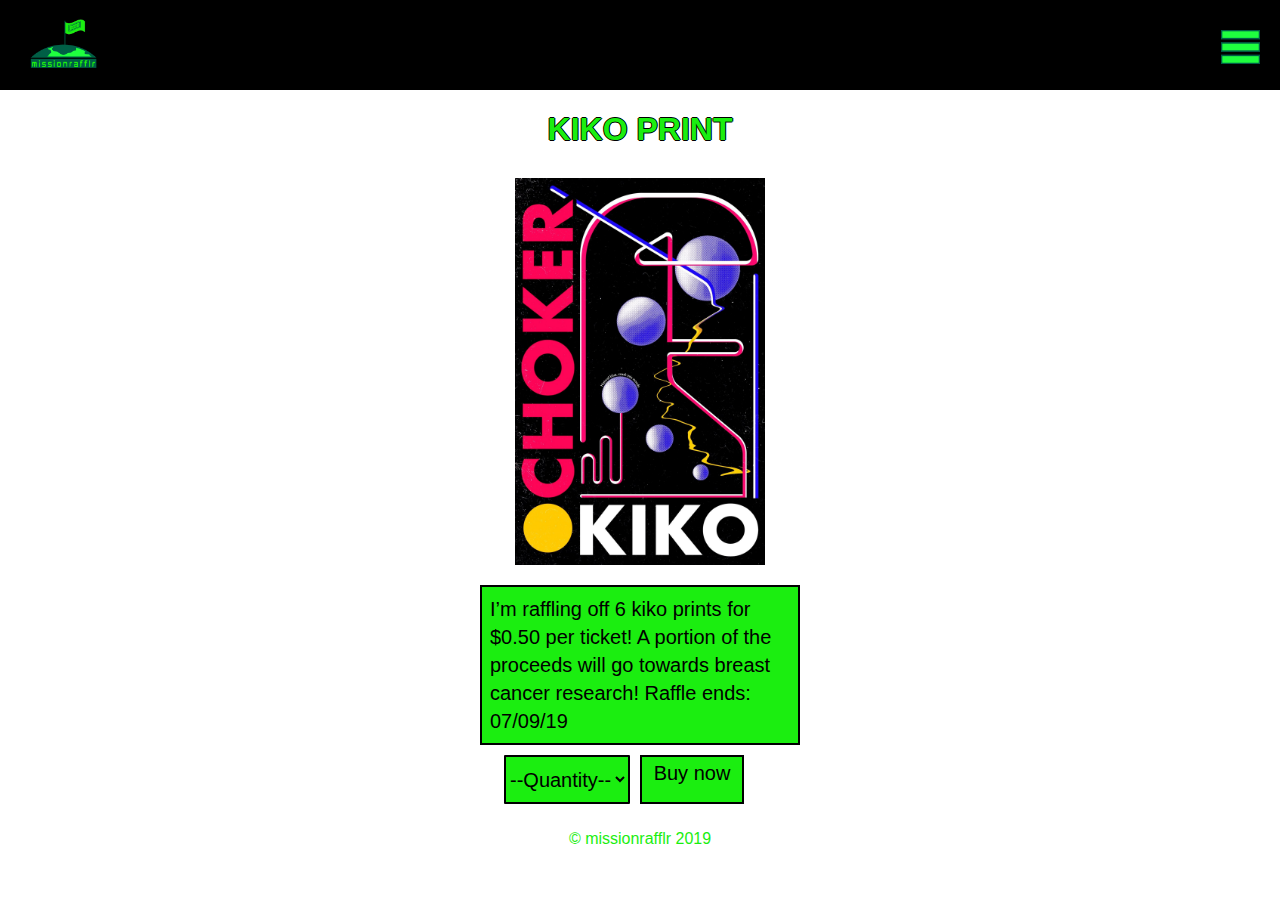
<file: index.html>
<!DOCTYPE html>
<html lang="en">
<head>
    <meta charset="UTF-8">
    <meta name="viewport" content="width=device-width, initial-scale=1.0">
    <meta http-equiv="X-UA-Compatible" content="ie=edge">
    <link rel="stylesheet" href="styles.css" charset="utf-8">
    <title>missionrafflr</title>
</head>
<body>
    <nav class="nav-container">
        <a href="#"><img src="Artboard 3.png"></a>
        <button><img src="rafflr-mobile-menu.png"></button>
    </nav>
    <main class="content-container">
        <h1>Kiko Print</h1>
        <img src="IMG_4492.JPG">
        <p>
            I’m raffling off 6 kiko 
            prints for $0.50 per 
            ticket! A portion of the 
            proceeds will go towards
            breast cancer research!
            Raffle ends: 
            07/09/19
        </p>
        <div class="buttons-box">

                <select id="Quantity">
                    <option value="">--Quantity--</option>
                    <option value="1">1</option>
                    <option value="2">2</option>
                    <option value="3">3</option>
                    <option value="4">4</option>
                    <option value="5">5</option>
                    <option value="6">6</option>
                    <option value="7">7</option>
                    <option value="8">8</option>
                    <option value="9">9</option>
                    <option value="10">10</option>
                    <option value="11">11</option>
                    <option value="12">12</option>
                    <option value="13">13</option>
                    <option value="14">14</option>
                    <option value="15">15</option>
                    <option value="16">16</option>
                    <option value="17">17</option>
                    <option value="18">18</option>
                    <option value="19">19</option>
                    <option value="20">20</option>
                    <option value="21">21</option>
                    <option value="22">22</option>
                    <option value="23">23</option>
                    <option value="24">24</option>
                    <option value="25">25</option>
                    <option value="26">26</option>
                    <option value="27">27</option>
                    <option value="28">28</option>
                    <option value="29">29</option>
                    <option value="30">30</option>
                    <option value="31">31</option>
                    <option value="32">32</option>
                    <option value="33">33</option>
                    <option value="34">34</option>
                    <option value="35">35</option>
                    <option value="36">36</option>
                    <option value="37">37</option>
                    <option value="38">38</option>
                    <option value="39">39</option>
                    <option value="40">40</option>
                    <option value="41">41</option>
                    <option value="42">42</option>
                    <option value="43">43</option>
                    <option value="44">44</option>
                    <option value="45">45</option>
                    <option value="46">46</option>
                    <option value="47">47</option>
                    <option value="48">48</option>
                    <option value="49">49</option>
                    <option value="50">50</option>
                </select>
        <div> Buy now
            <!-- <button>Buy now</button> -->
        </div>
        </main>

    </main>
    <footer>
        <p>© missionrafflr 2019</p>
    </footer>
</body>
</html>
</file>
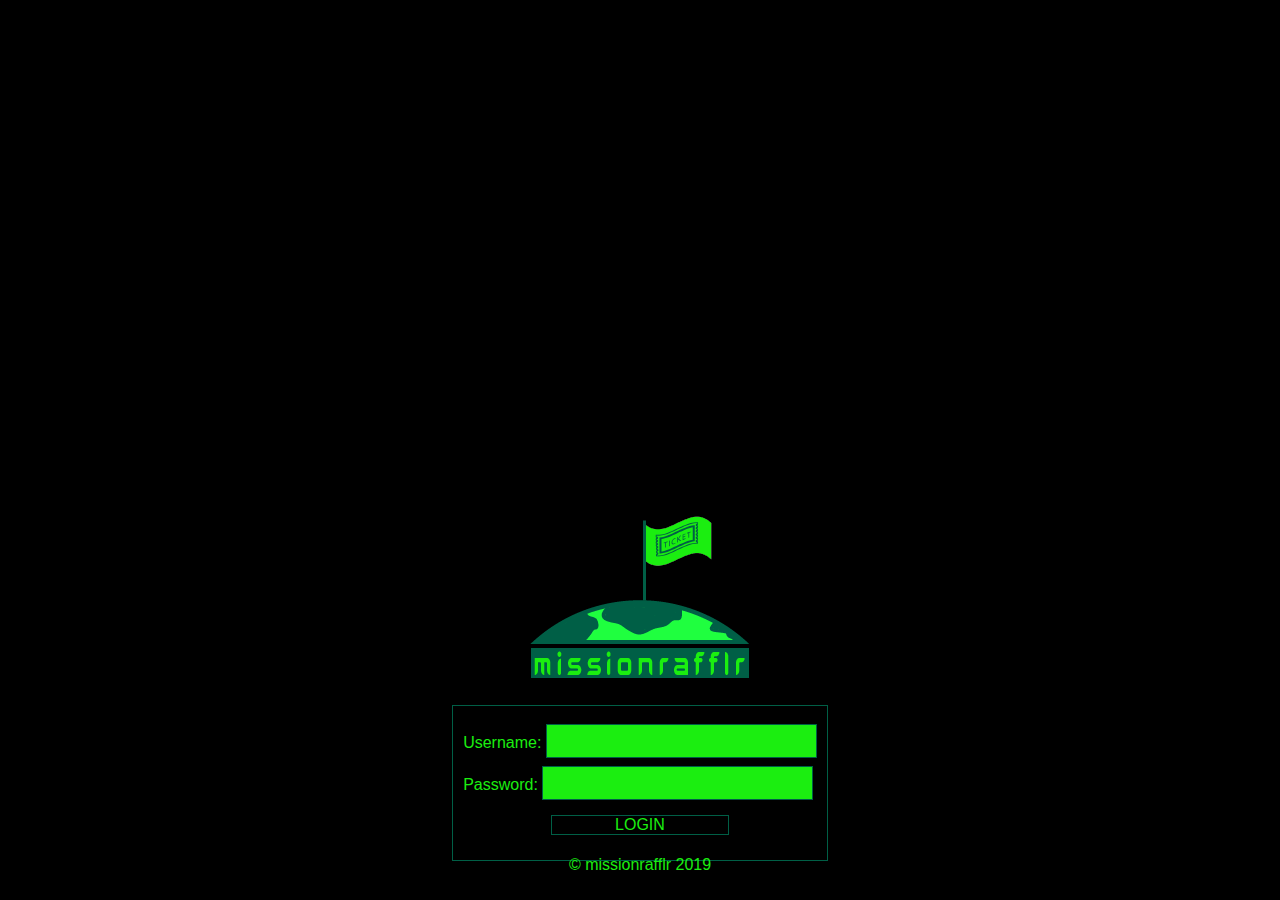
<file: initial.html>
<!DOCTYPE html>
<html lang="en">
<head>
    <meta charset="UTF-8">
    <meta name="viewport" content="width=device-width, initial-scale=1.0">
    <meta http-equiv="X-UA-Compatible" content="ie=edge">
    <link rel="stylesheet" href="login.css" charset="utf-8">
    <title>Document</title>
</head>
<body>
    <main>
        <img src="Artboard-6.png">
        <div>
        <form>
            Username: <input type="text" name="username"> <br>
            Password: <input type="password" name="password">
            <div class="button">LOGIN</div>
        </form>
    </div>
    </main>
    <footer>
        <p>© missionrafflr 2019</p>
    </footer>
</body>
</html>
</file>
<file: styles.css>
/* mobile layout first */
body {
    background-color: white;
    box-sizing: border-box;
    margin: 0;
    font-family: 'Gill Sans', 'Gill Sans MT', Calibri, 'Trebuchet MS', sans-serif;
}
.nav-container {
    width: 100%;
    height: 90px;
    background-color: #000000;
    color: #1BEE10;
    display: grid;
    position: sticky;
    grid-template-columns: 1fr 1fr;
}
.nav-container > a > img {
    height: 60px;
    margin: 10px 0px;
}
.nav-container > button > img {
    height: 34px;
    position: absolute;
    right: 20px;
    top: 30px;
}
.nav-container > button {
    background-color: black;
    border: none;
}
.content-container {
    display: grid;
    grid-template-columns: 1fr;
}
h1 {
    text-transform: uppercase;
    text-align: center;
    color: #1BEE10;
    text-shadow: -1px 0 black, 0 1px black, 1px 0 black, 0 -1px black;
    margin-bottom: 10px;
}
.content-container > img {
    width: 250px;
    height: auto;
    margin: 20px auto;
}
.content-container > p {
    background-color: #1BEE10;
    border: 2px solid black;
    width: 300px;
    margin: 0 auto;
    padding: 8px;
    line-height: 28px;
    font-size: 20px;
}
.buttons-box {
    margin: 10px auto;
    display: grid;
    grid-template-columns: 1fr 1fr;
}
.buttons-box > div {
    border: 2px solid black;
    width: 90px;
    height: 35px;
    margin-right: 20px;
    background-color: #1BEE10;
    padding: 5px;
    text-align: center;
    font-size: 20px;
  
}
select {
    border: 2px solid black;
    font-size: 20px;
    background-color: #1BEE10;
    margin-right: 10px;
    border-radius: 1px;
}
footer {
    width: 100%;
    height: 60px;
    color: #1BEE10;
    text-align: center;
} 







/* tablet styles */



/* desktop styles */
</file>
<file: login.css>
body {
    background-color: black;
    box-sizing: border-box;
    margin: 0;
    font-family: 'Gill Sans', 'Gill Sans MT', Calibri, 'Trebuchet MS', sans-serif;
    color: #1BEE10;
}
main {
    display: grid;
    grid-template-columns: 1fr;
}
main > img {
    margin: 40% auto 25px auto;
    
}
main > div {
    margin: 0 auto;
    border: .8px solid #005F46;
    padding: 10px;
}
input {
    border: 1px solid #005F46;
    background-color: #1BEE10;
    height: 30px;
    margin-top: 8px;
    font-size: 20px;
}
.button {
    border: .8px solid #005F46;
    margin: 15px auto;
    width: 50%;
    text-align: center;
}
footer {
    width: 100%;
    height: 60px;
    position: absolute;
    bottom: 0px;
    text-align: center;
}
</file>
